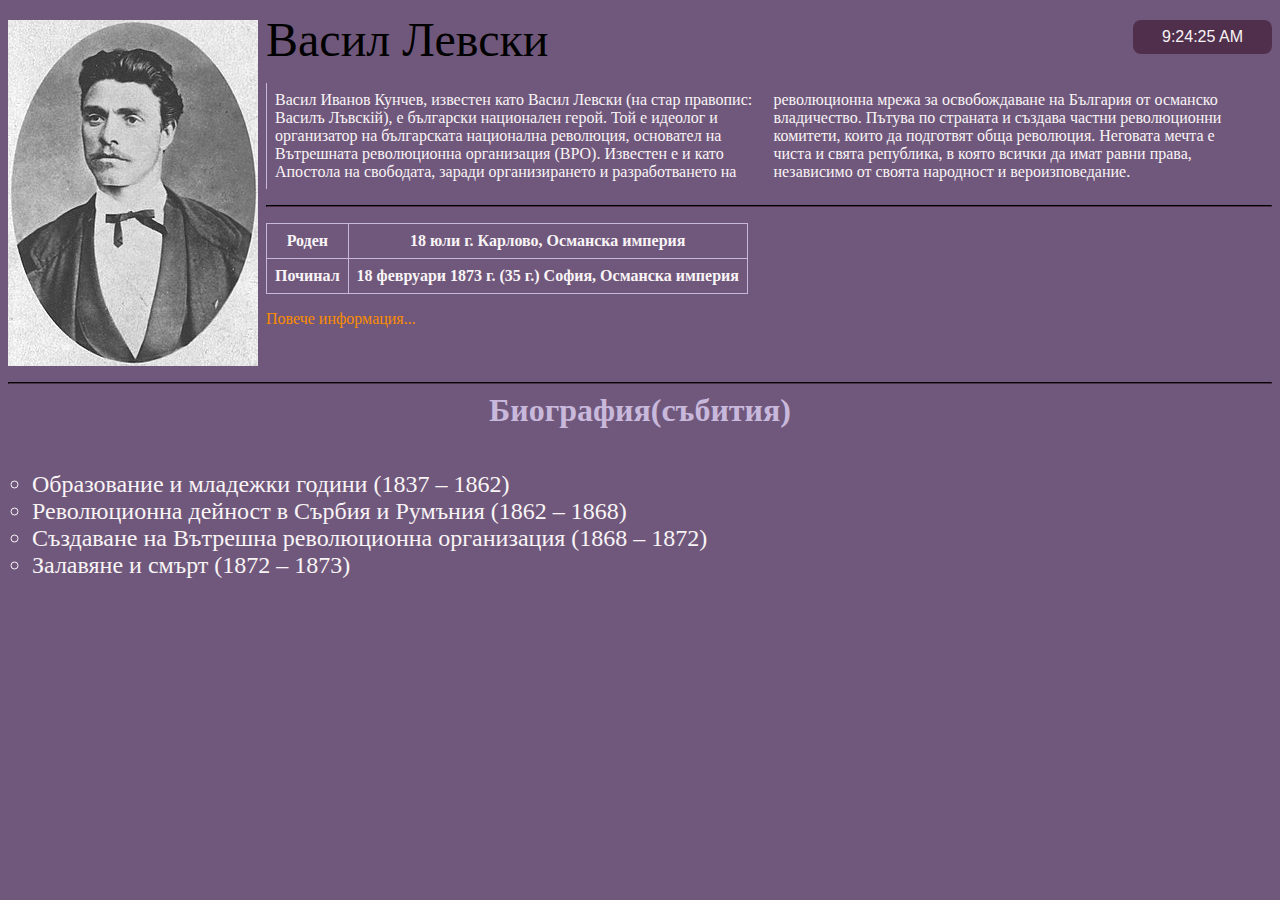
<file: CourseOne/WebProgrammingBasics/index.html>
<!DOCTYPE html>
<html lang="en">

<head>
    <meta charset="UTF-8">
    <meta name="viewport" content="width=device-width, initial-scale=1.0">
    <meta http-equiv="X-UA-Compatible" content="ie=edge">
    <link rel="stylesheet" type="text/css" href="./Css/style.css">
    <title>Васил Левски</title>
</head>

<body>
    <!-- JS Clock -->
    <form name="Tick" style="float: inline-end; margin: 8px;">
        <input type="text" size="11" name="Clock" readonly="true" style="background-color: #502f4c; border-radius: 8px; 
        padding: 8px; text-align: center; border: 0px; 
        font-size: 16px; color: #f9f4f5;">
    </form>
    <script>
        /*By George Chiang (JK's JavaScript tutorial)
        http://javascriptkit.com
        Credit must stay intact for use*/
        function show() {
            var Digital = new Date()
            var hours = Digital.getHours()
            var minutes = Digital.getMinutes()
            var seconds = Digital.getSeconds()
            var dn = "AM"
            if (hours > 12) {
                dn = "PM"
                hours = hours - 12
            }
            if (hours == 0)
                hours = 12
            if (minutes <= 9)
                minutes = "0" + minutes
            if (seconds <= 9)
                seconds = "0" + seconds
            document.Tick.Clock.value = hours + ":" + minutes + ":" +
                seconds + " " + dn
            setTimeout("show()", 1000)
        }
        show()
    </script>

    <img class="PortraitImage Margin8" src="./Images/VasilLevski.jpeg" />
    <p class="PortraitText Margin12 TitleText">Васил Левски</p>
    <div class="LeftBorder PortraitText Margin16 ParagraphText DoubleColumn">
        <p>Васил Иванов Кунчев, известен като Васил Левски (на стар правопис: Василъ Лъвскій), е български национален
            герой. Той е идеолог и организатор на българската национална революция, основател на Вътрешната революционна
            организация (ВРО). Известен е и като Апостола на свободата, заради организирането и разработването на
            революционна мрежа за освобождаване на България от османско владичество. Пътува по страната и създава частни
            революционни комитети, които да подготвят обща революция. Неговата мечта е чиста и свята република, в
            която всички да имат равни права, независимо от своята народност и вероизповедание.</p>
    </div>

    <hr class="Margin8">

    <div class="PortraitText Margin16 ParagraphText">
        <table>
            <tr>
                <th>
                    <p class="Margin8">Роден</p>
                </th>
                <th>
                    <p class="Margin8">18 юли г. Карлово, Османска империя</p>
                </th>
            </tr>
            <tr>
                <th>
                    <p class="Margin8">Починал</p>
                </th>
                <th>
                    <p class="Margin8">18 февруари 1873 г. (35 г.) София, Османска империя</p>
                </th>
            </tr>
        </table>
    </div>

    <div class="PortraitText Margin16 ParagraphText">
        <a href="https://bg.wikipedia.org/wiki/%D0%92%D0%B0%D1%81%D0%B8%D0%BB_%D0%9B%D0%B5%D0%B2%D1%81%D0%BA%D0%B8">Повече
            информация...</a>
    </div>

    <div class="clear"></div>
    <hr class="Margin8">

    <div class="Margin8">
        <h1 id="biography-title">Биография(събития)</h1>
        <br>
        <ul class="Margin24">
            <li>Образование и младежки години (1837 – 1862)</li>
            <li>Революционна дейност в Сърбия и Румъния (1862 – 1868)</li>
            <li>Създаване на Вътрешна революционна организация (1868 – 1872)</li>
            <li>Залавяне и смърт (1872 – 1873)</li>
        </ul>
    </div>
</body>

</html>
</file>
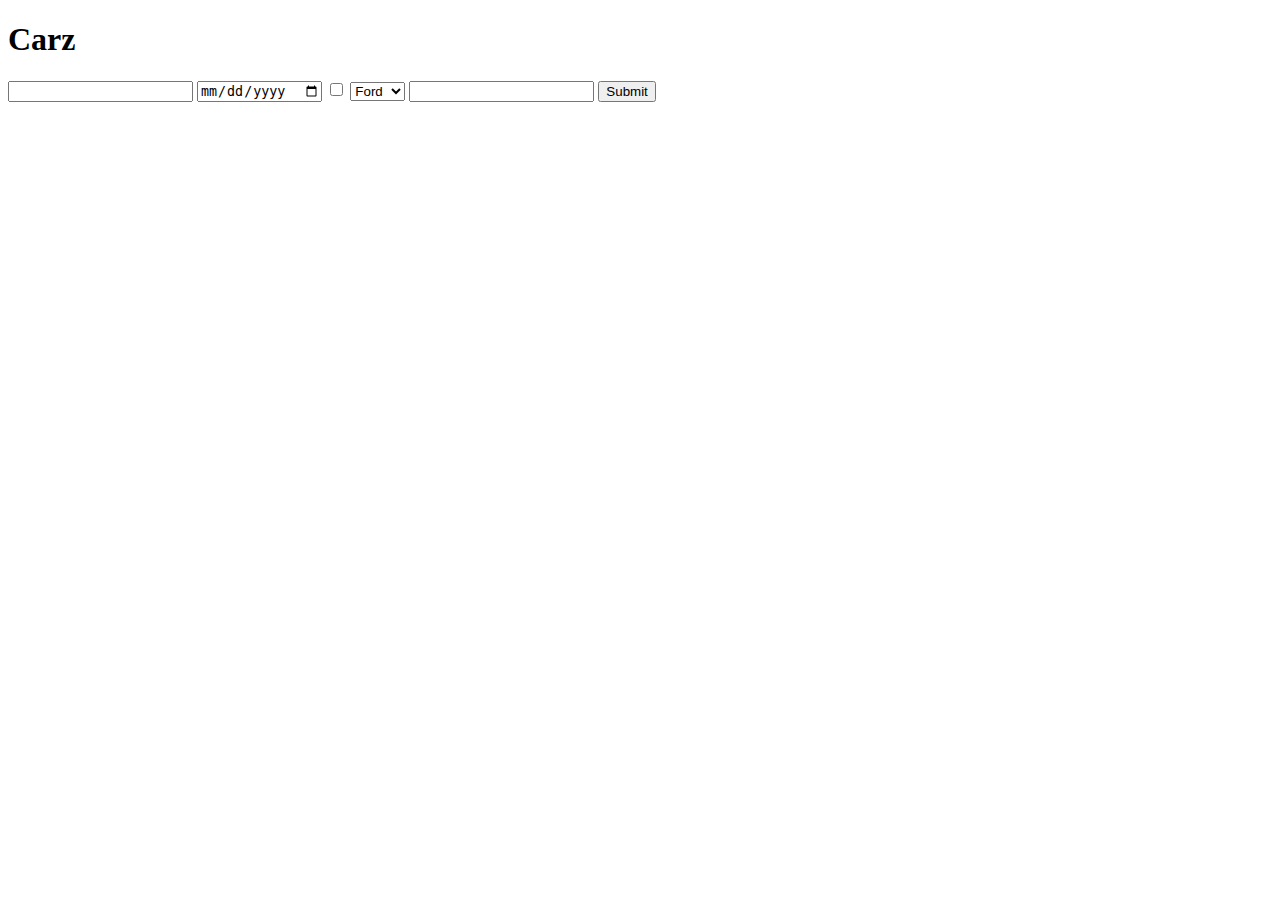
<file: CourseOne/SemesterTwo/UITech/ProblemFive/index.html>
<!DOCTYPE html>
<html lang="en">
<head>
    <meta charset="UTF-8">
    <meta name="viewport" content="width=device-width, initial-scale=1.0">
    <title></title>
</head>
<body>
    <h1>Carz</h1>

    <form>
        <input type="text" name="" id="cMdl">
        <input type="date" name="" id="cDate">
        <input type="checkbox" name="" id="cNitro">
        <select id="cComp">
            <option>Ford</option>
            <option>VW</option>
            <option>BMW</option>
        </select>
        <input type="number" name="" id="cPrice">
        <input type="button" value="Submit" onclick="displayCar()">
    </form>

    <div id="out">

    </div>

    <script src="script.js"></script>
</body>
</html>
</file>
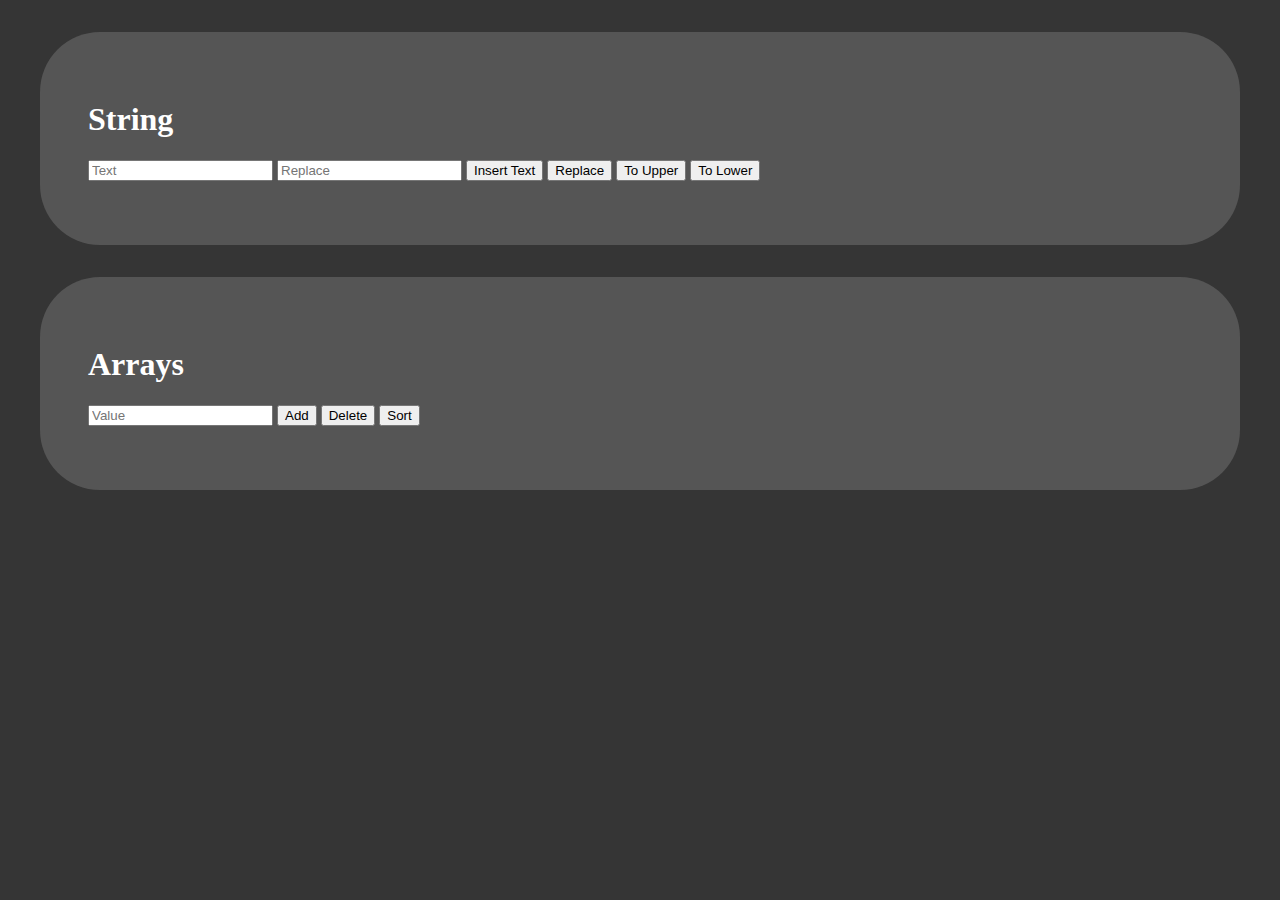
<file: CourseOne/SemesterTwo/UITech/ProblemFour/index.html>
<!DOCTYPE html>
<html lang="en">
<head>
    <meta charset="UTF-8">
    <meta name="viewport" content="width=device-width, initial-scale=1.0">
    <link rel="stylesheet" href="style.css">
    <title>JoJo's Bizarre Websites</title>
</head>
<body>
    
    <section class="test-card">
        <h1>String</h1>
        <form>
            <input type="text" id="textInput" placeholder="Text">
            <input type="text" id="replaceInput" placeholder="Replace">
            <input type="button" value="Insert Text" onclick="inputText()">
            <input type="button" value="Replace" onclick="replaceExample()">
            <input type="button" value="To Upper" onclick="toUpperExample()">
            <input type="button" value="To Lower" onclick="toLowerExample()">
        </form>
        
        <p id="stringText"></p>
    </section>

    <section class="test-card">
        <h1>Arrays</h1>
        <form>
            <input type="text" id="arrayInput" placeholder="Value">
            <input type="button" value="Add" id="addBtn" onclick="addExample()">
            <input type="button" value="Delete" id="delBtn" onclick="removeExample()">
            <input type="button" value="Sort" id="sortBtn" onclick="sortExample()">
        </form>
        
        <ul id="itemList"></ul>
    </section>

    <script src="script.js"></script>
</body>
</html>
</file>
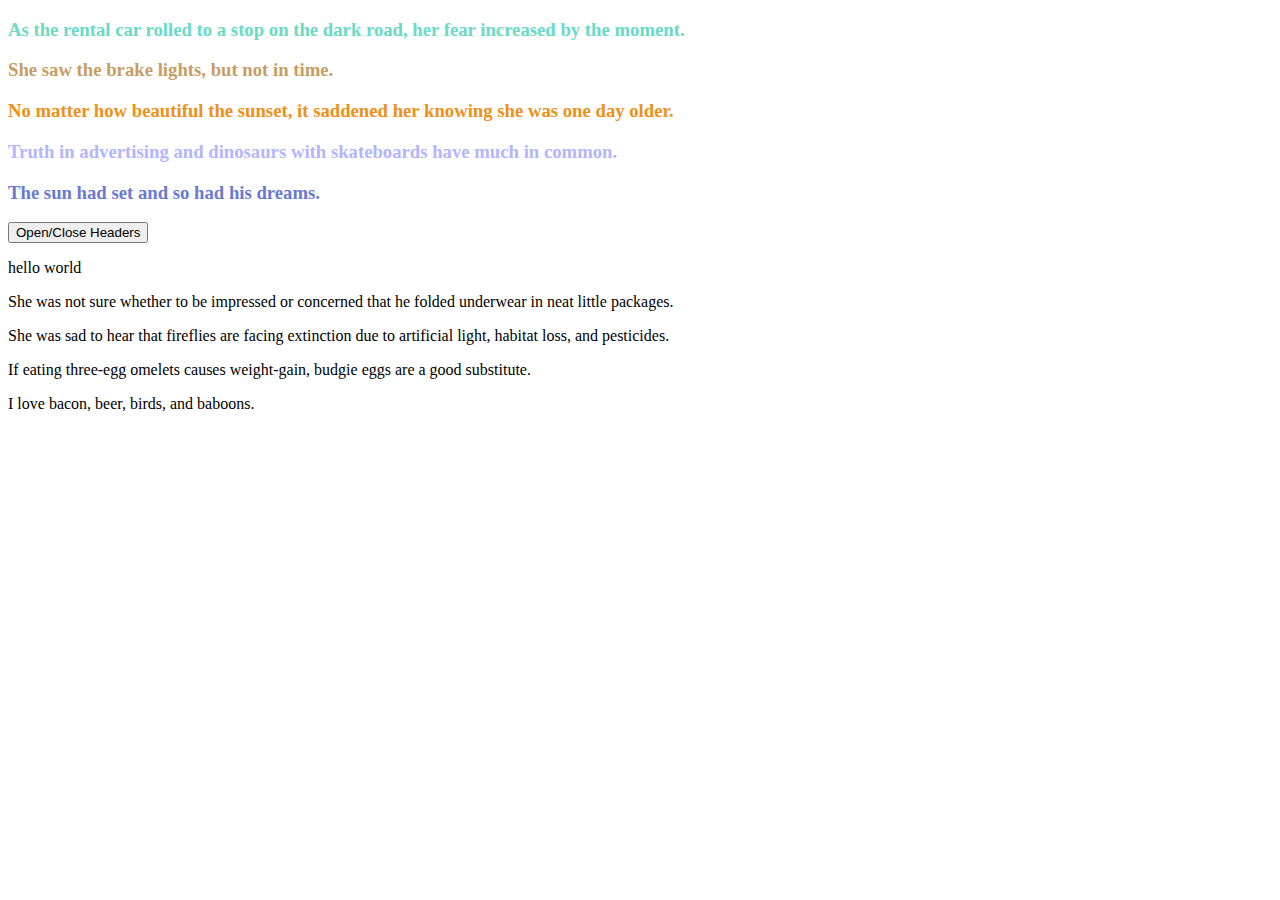
<file: CourseOne/SemesterTwo/UITech/ProblemOne/index.html>
<!DOCTYPE html>
<html lang="en">
<head>
    <meta charset="UTF-8">
    <meta name="viewport" content="width=device-width, initial-scale=1.0">
    <title>*Extremely interesting title*</title>
</head>
<body>
    <h3 id="header1"></h3>
    <h3 id="header2"></h3>
    <h3 id="header3"></h3>
    <h3 id="header4"></h3>
    <h3 id="header5"></h3>

    <button onclick="handleHeaders()">Open/Close Headers</button>

    <script src="script.js"></script>
</body>
</html>
</file>
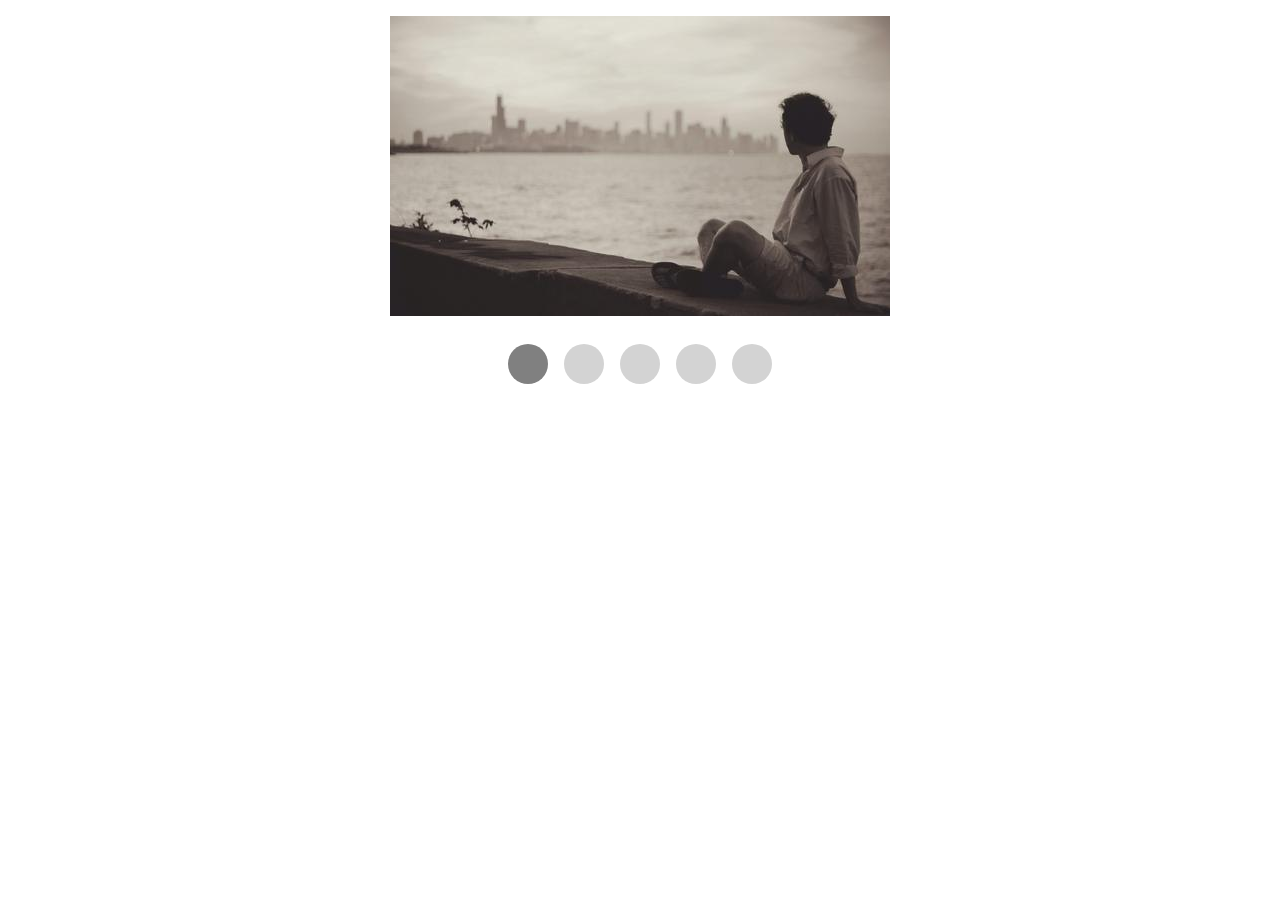
<file: CourseOne/SemesterTwo/UITech/ProblemThree/index.html>
<!DOCTYPE html>
<html lang="en">
<head>
    <meta charset="UTF-8">
    <meta name="viewport" content="width=device-width, initial-scale=1.0">
    <title>These titles are getting better every time</title>

    <style>
        p{
            text-align: center;
        }
        nav{
            text-align: center;
        }
        .circle-btn{
            width: 40px;
            height: 40px;
            display: inline-block;
            margin: 8px;
            border-radius: 80px;
            background-color: lightgray;
        }
        .circle-btn-selected{
            width: 40px;
            height: 40px;
            display: inline-block;
            margin: 8px;
            border-radius: 80px;
            background-color: gray;
        }
    </style>

</head>
<body>
    <p>
        <img id="currentImg">
    </p>
    <nav id="navigation">
        
    </nav>

    <script>
        let nav = document.getElementById('navigation');
        let img = document.getElementById('currentImg');

        let btnStyle = 'circle-btn';
        let selectedBtnStyle = 'circle-btn-selected';

        let navButtons = [];

        function createNavButton(picId){
            let btn = document.createElement('div');
            btn.id = 'btn' + picId.toString();
            btn.className = btnStyle;
            btn.onclick = function (){
                btn.className = selectedBtnStyle;
                img.src = picId.toString() + '.jpg';
                for (let i = 0; i < navButtons.length; i++) {
                    if(navButtons[i].id != btn.id){
                        navButtons[i].className = btnStyle;
                    }
                }
            };
            navButtons.push(btn);
            nav.appendChild(btn);
        }

        createNavButton(1);
        createNavButton(2);
        createNavButton(3);
        createNavButton(4);
        createNavButton(5);
        navButtons[0].click();

    </script>
</body>
</html>
</file>
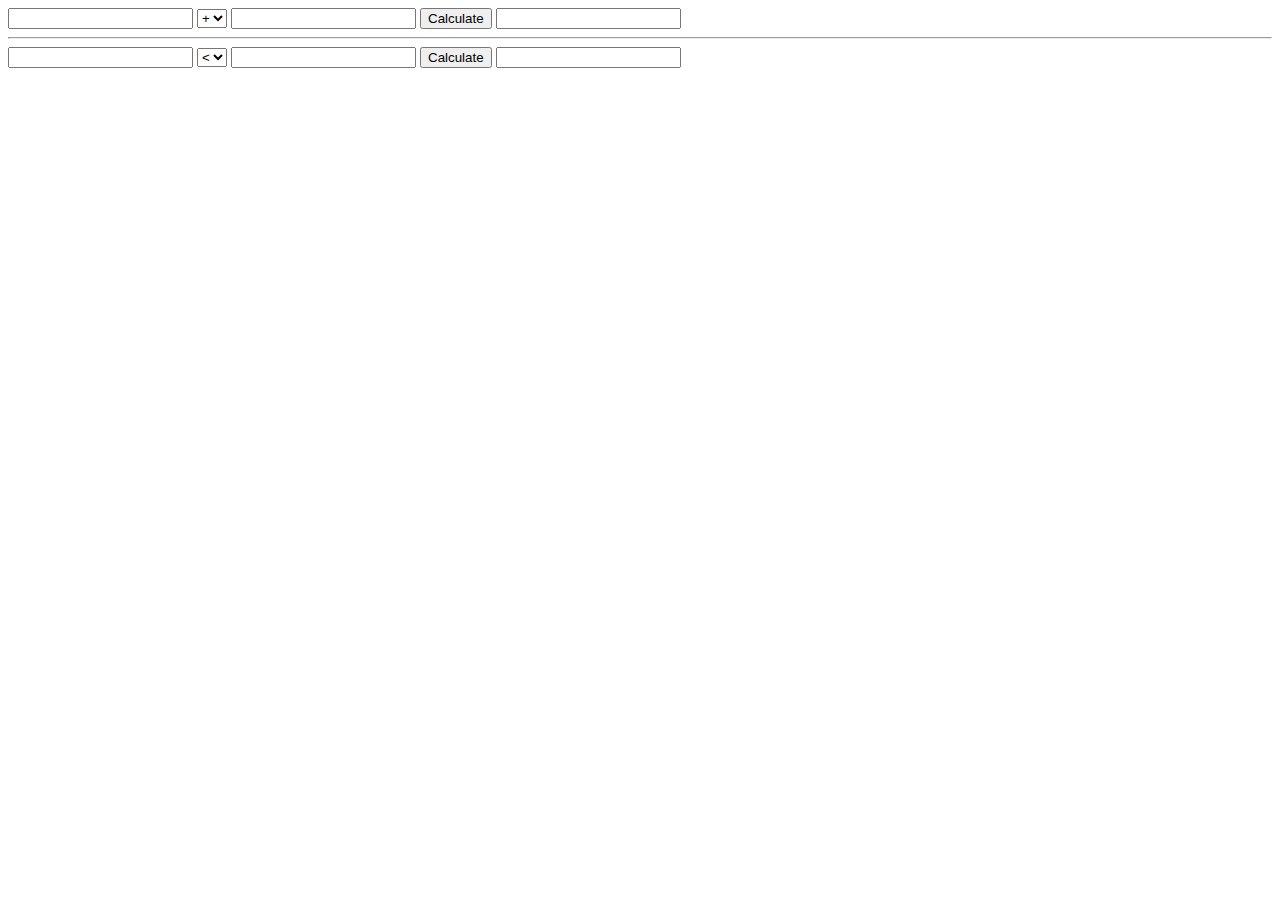
<file: CourseOne/SemesterTwo/UITech/ProblemTwo/index.html>
<!DOCTYPE html>
<html lang="en">
<head>
    <meta charset="UTF-8">
    <meta name="viewport" content="width=device-width, initial-scale=1.0">
    <title>**EVEN MORE INTERESTING TITLE**</title>
</head>
<body>
    <input type="number" name="calc" id="calc1">
    <select name="calc" id="calcSelect">
        <option value="+">+</option>
        <option value="-">-</option>
        <option value="*">*</option>
        <option value="/">/</option>
    </select>
    <input type="number" name="calc" id="calc2">
    <input type="button" value="Calculate" name="calc" onclick="calculate()" id="calcBtn">
    <input type="text" name="calc" id="calcResult" readonly>

    <hr>

    <input type="number" name="comp" id="comp1">
    <select name="comp" id="compSelect">
        <option value="<">&lt;</option>
        <option value=">">&gt;</option>
        <option value="=">=</option>
        <option value="<=">&le;</option>
        <option value=">=">&ge;</option>
    </select>
    <input type="number" name="comp" id="comp2">
    <input type="button" value="Calculate" name="comp" onclick="compare()" id="compBtn">
    <input type="text" name="comp" id="compResult" readonly>


    <script>
        let calc1 = document.getElementById('calc1');
        let calcSelect = document.getElementById('calcSelect');
        let calc2 = document.getElementById('calc2');
        let calcResult = document.getElementById('calcResult');

        let comp1 = document.getElementById('comp1');
        let compSelect = document.getElementById('compSelect');
        let comp2 = document.getElementById('comp2');
        let compResult = document.getElementById('compResult');

        function doCalculation(a, b, op){
            if(op == '+'){
                return a + b;
            }
            else if(op == '-'){
                return a - b;
            }
            else if(op == '*'){
                return a * b;
            }
            else if (op == '/'){
                return a / b;
            }
            else if(op == '<'){
                return a < b;
            }
            else if(op == '<='){
                return a <= b;
            }
            else if(op == '>'){
                return a > b;
            }
            else if(op == '>='){
                return a >= b;
            }
            else if(op == '='){
                return a == b;
            }
        }

        function calculate() {
            let op = calcSelect[calcSelect.options.selectedIndex].value;
            let n1 = Number(calc1.value);
            let n2 = Number(calc2.value);
            calcResult.value = doCalculation(n1, n2, op);
        }

        function compare() {
            let op = compSelect[compSelect.options.selectedIndex].value;
            let n1 = Number(comp1.value);
            let n2 = Number(comp2.value);
            compResult.value = doCalculation(n1, n2, op);
        }
    </script>
</body>
</html>
</file>
<file: CourseOne/WebProgrammingBasics/Css/style.css>
/* 
Color Palette
Black -> #000000
Purple Taupe -> #502f4c
Old Lavender -> #70587c
Lavender Gray -> #c8b8db
White Smoke -> #f9f4f5
White -> #ffffff
Orange -> #fb8c00
Light Orange -> #ffbd45
Dark Orange -> #c25e00
*/

*{
    margin: 0;
    padding: 0;
}

body{
    background-color: #70587c;
}

.PortraitImage{
    float: left;
}

.PortraitText{
    float: inline;
}

.Margin4{
    margin: 4px;
}

.Margin8{
    margin: 8px;
}

.Margin12{
    margin: 12px;
}

.Margin16{
    margin: 16px;
}

.Margin20{
    margin: 20px;
}

.Margin24{
    margin: 24px;
}

.TitleText{
    font-size: 48px;
}

.ParagraphText{
    font-size: 16px;
    color: #f9f4f5;
}

.DoubleColumn{
    columns: 2;
    column-width: 2px;
    column-span: none;
}

table, th, td{
    border: 1px solid #c8b8db;
    border-collapse: collapse;
}

hr{
    border-color: #502f4c;
}

a{
    color: #fb8c00;
    text-decoration: none;
}
a:hover{
    color: #ffbd45;
}

#biography-title{
    color: #c8b8db;
    text-align: center;
}

ul{
    list-style-type: circle;
    font-size: 24px;
}
li{
    color: #f9f4f5;
}

.LeftBorder{
    border-left: 1px solid #c8b8db;
    padding: 8px;
}

.clear{
    clear: both;
}
</file>
<file: CourseOne/SemesterTwo/UITech/ProblemFour/style.css>
body{
    background-color: #353535;
}

.test-card{
    background-color: #555555;
    margin: 32px;
    color: white;
    border-radius: 60px;
    padding: 48px;
}
</file>
